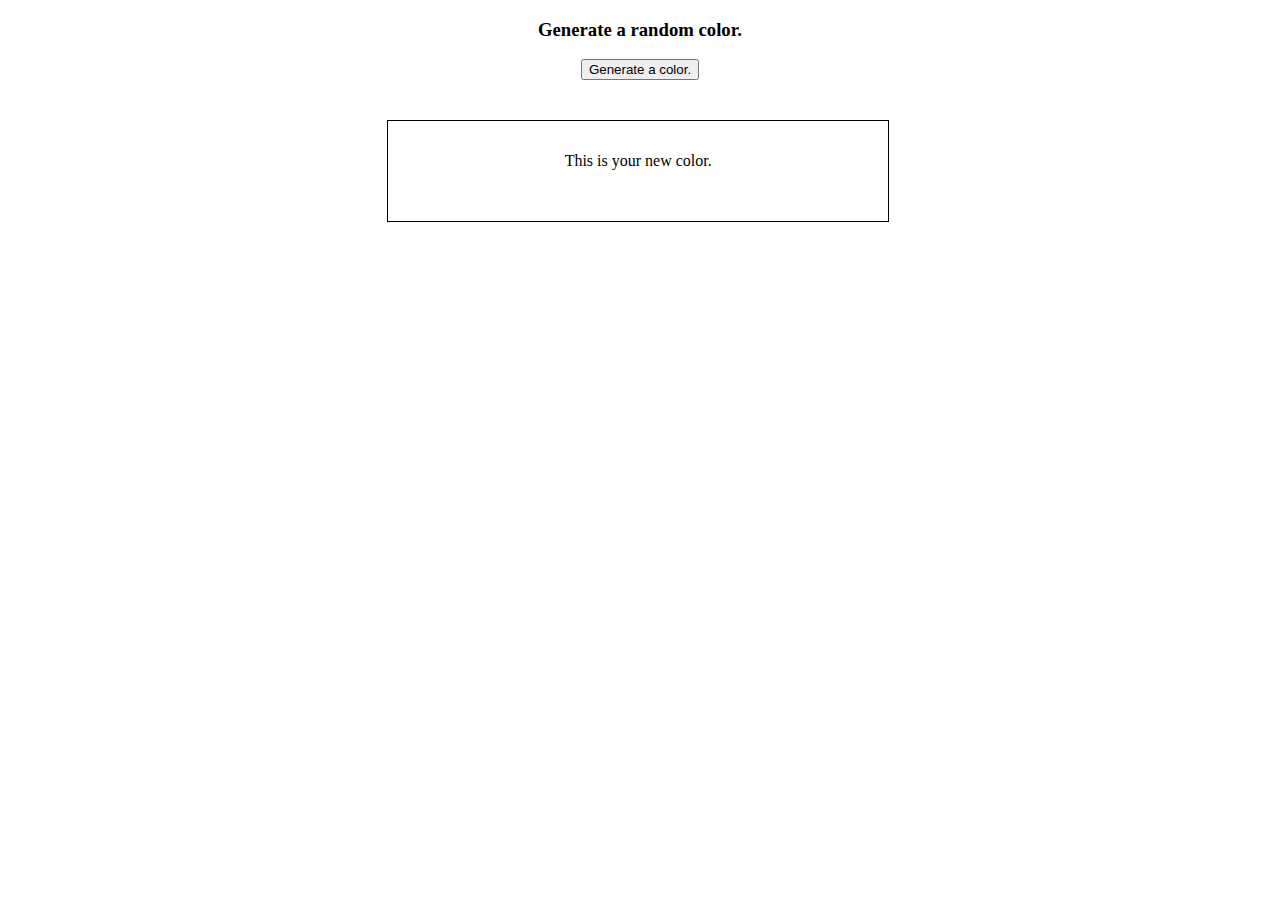
<file: js(event listener)/index.html>
<!DOCTYPE html>
<html lang="en">
<head>
    <meta charset="UTF-8">
    <meta name="viewport" content="width=device-width, initial-scale=1.0">
    <title>Js</title>
    <link rel="stylesheet" href="style.css">
</head>
<body>
    <h3>Generate a random color.</h3>
    <button>Generate a color.</button>
    <div>This is your new color.</div>
    <script src="app.js"></script>
    
</body>
</html>
</file>
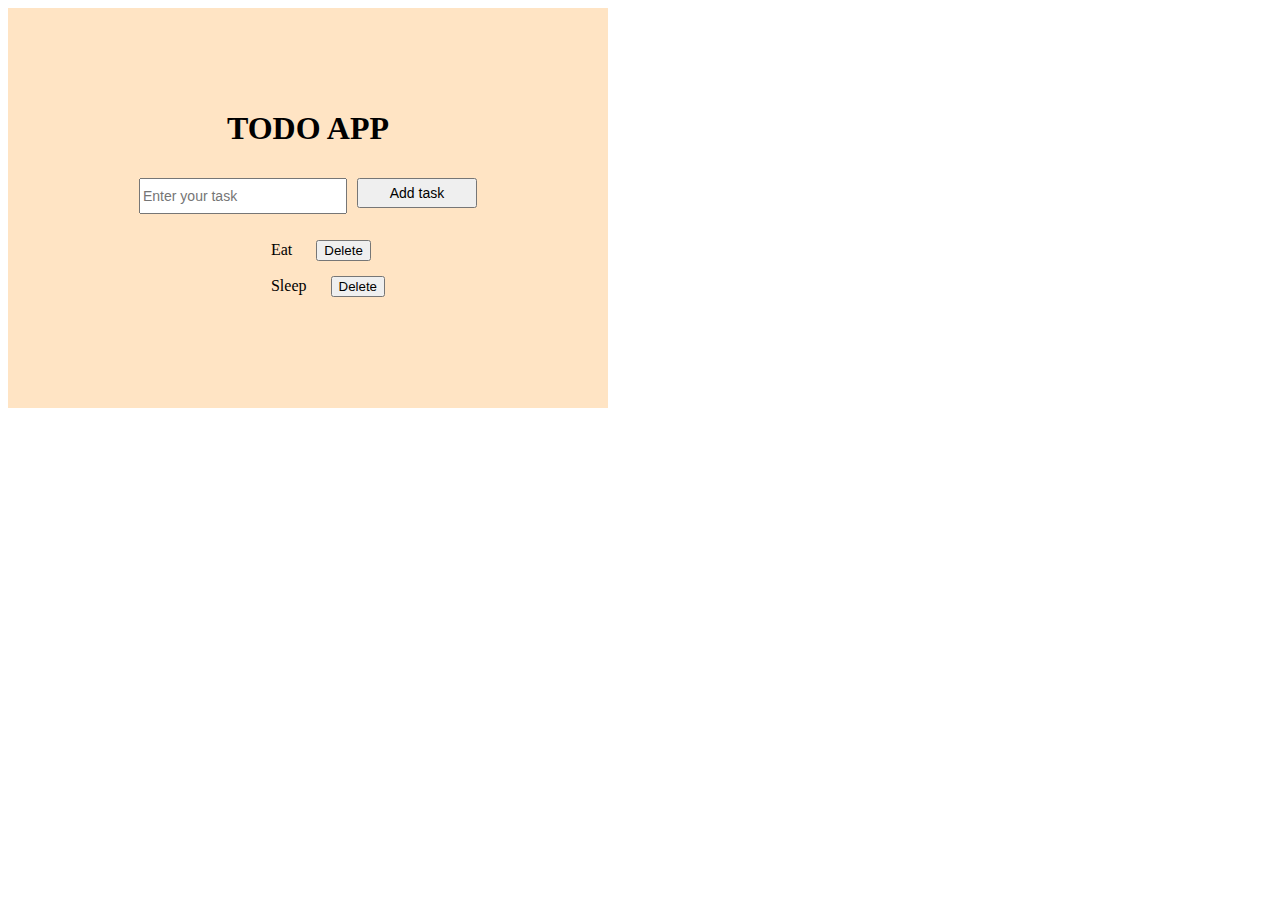
<file: TODO(DOM)/index.html>
<!DOCTYPE html>
<html lang="en">
<head>
    <meta charset="UTF-8">
    <meta name="viewport" content="width=device-width, initial-scale=1.0">
    <title>TODO(DOM)</title>
    <link rel="stylesheet" href="style.css">
</head>
<body>
    <div class="main">
         <h1>TODO APP</h1>
         <div class="first">
            <input class="task-input" placeholder="Enter your task">
            <button class="add-button">Add task</button>
         </div>
       
         <ul class="task-list">
            <li>
                <div class="task-item">
                    <span class="task-text">Eat</span>
                    <button class="delete">Delete</button>
                </div>
            </li>
            <li>
                <div class="task-item">
                    <span class="task-text">Sleep</span>
                    <button class="delete">Delete</button>
                </div>
            </li>
        </ul>
    </div>
   
    <script src="app.js"></script>
</body>
</html>
</file>
<file: js(event listener)/style.css>
body{
    text-align: center;
}

div{
    height: 100px;
    width: 500px;
    border: 1px solid black;
    margin-left: 30%;
    line-height: 80px;
    margin-top: 40px;

}
</file>
<file: TODO(DOM)/style.css>
/* /* Add styles for the dynamically created elements */
body{
    justify-content: center;
    align-items: center;
}
.task-list-item {
  margin-bottom: 15px;
  display: flex;
  align-items: center;
}

.task-list-item .task-text {
  flex: 1;
  width: 150px;
}

.task-list-item button.delete {
  margin-left: 20px;
}
  
  /* Include the styles from your original CSS file */
  .main {
    background-color: bisque;
    padding: 50px;
    display: flex;
    flex-direction: column;
    justify-content: center;
    align-items: center;
    width: 500px;
    height:300px;
  }
  
  .first {
    display: flex;
    padding: 10px;
  }
  
  .first input {
    margin-right: 10px;
  }
  
  .first .task-input {
    width: 200px;
    height: 30px;
    font-size: 14px;
  }
  
  .first .add-button {
    width: 120px;
    height: 30px;
    font-size: 14px;
  }
  
  .task-list li {
    margin-bottom: 15px;
  }
  
  .task-list li {
    display: flex;
    align-items: center;
  }
  
  .task-text {
    flex: 1;
    width: 150px;
  }
  
  .task-list button.delete {
    margin-left: 20px;
  }
</file>
